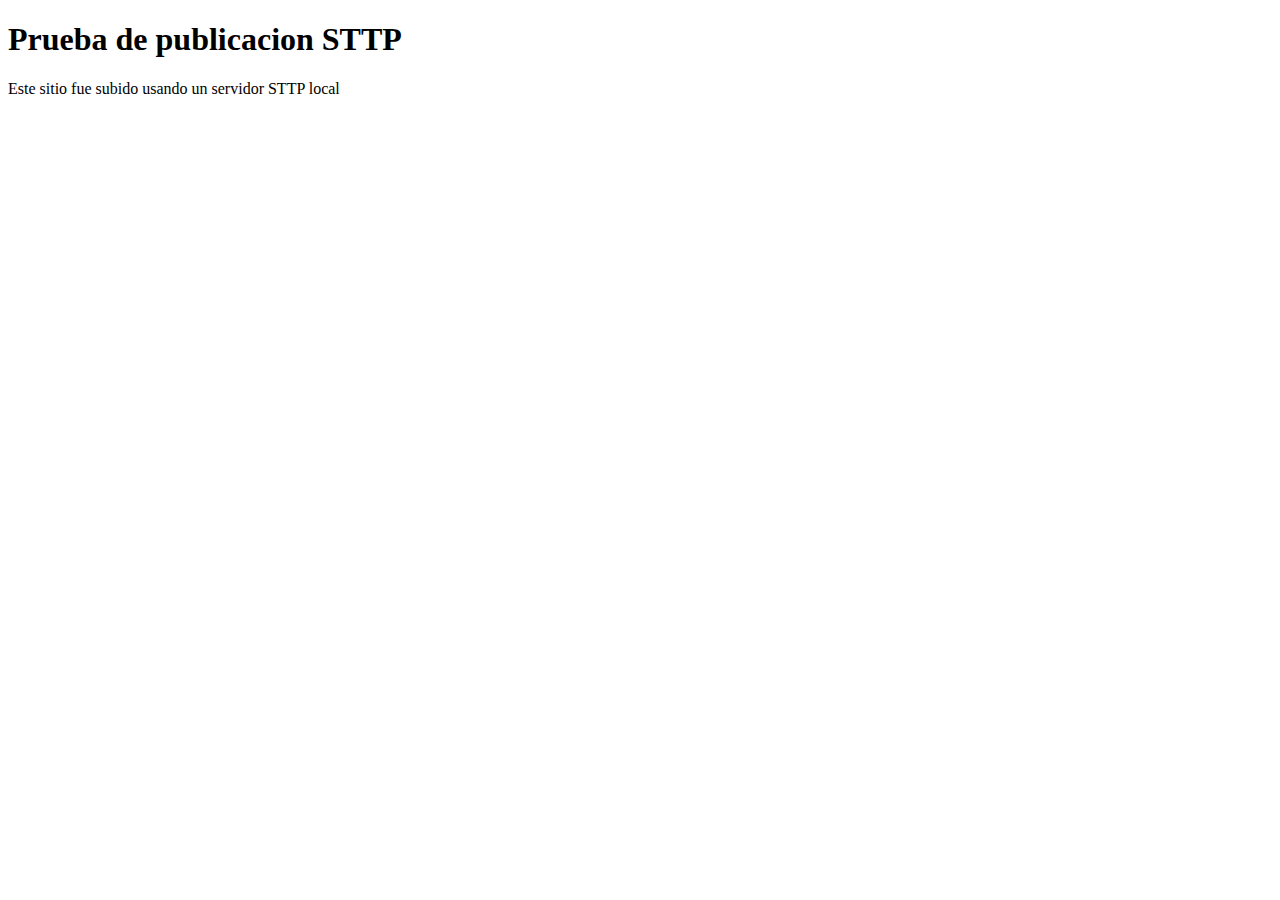
<file: mi_web/index.html>
<!DOCTYPE html>
<html lang="es">
<head>
    <meta charset="UTF-8">
    <meta name="viewport" content="width=device-width, initial-scale=1.0">
    <title>Publicacion STPP Local</title>
</head>
<body>
    <h1>Prueba de publicacion STTP</h1>
    <p>Este sitio fue subido usando un servidor STTP local</p>
</body>
</html>
</file>
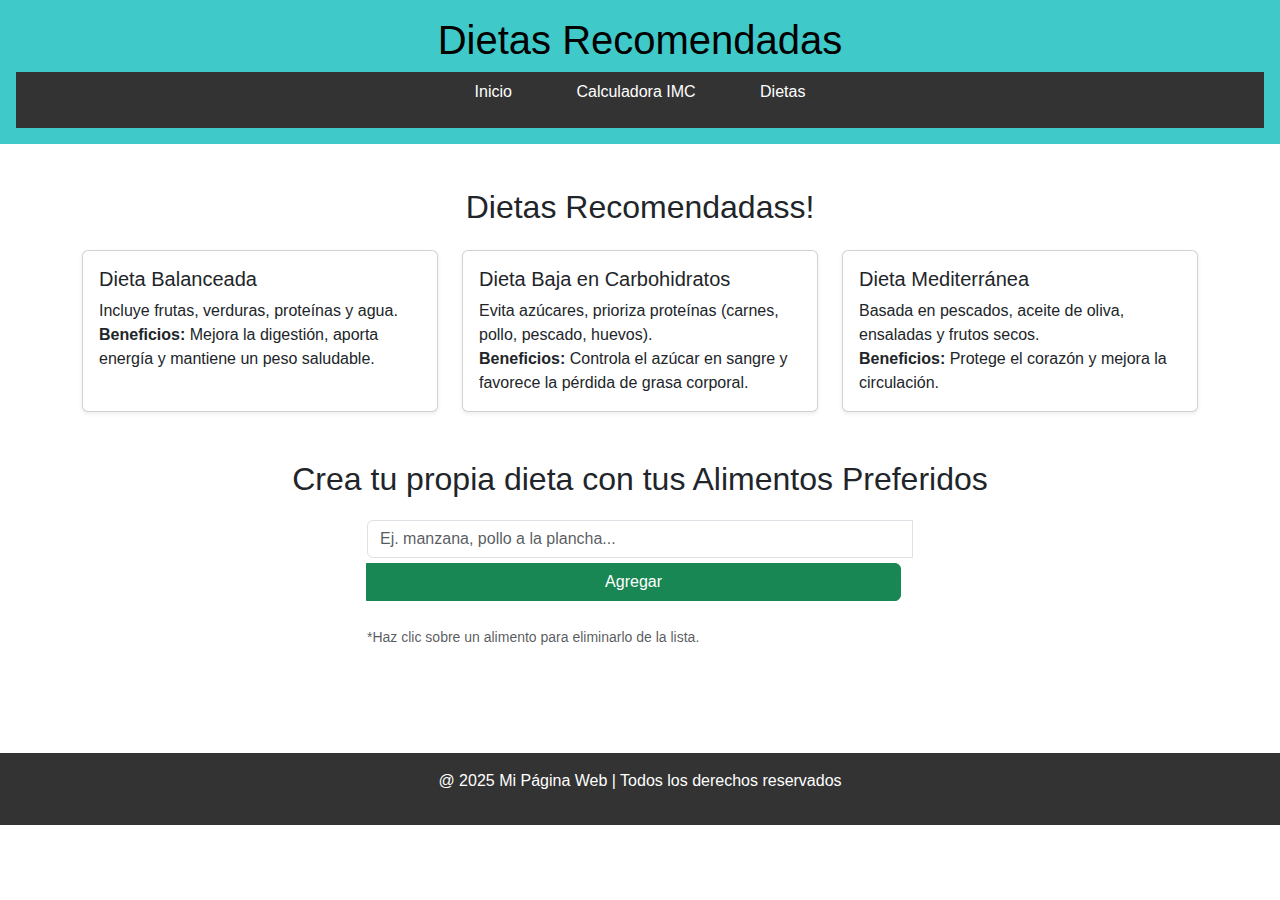
<file: dietas.html>
<!DOCTYPE html>
<html lang="es">
<head>
  <meta charset="UTF-8">
  <meta name="viewport" content="width=device-width, initial-scale=1.0">
  <meta name="description" content="Proyecto IMC - Dietas y Metas Personales">
  <meta name="author" content="Hector Said Torres Santiago">
  <link href="https://cdn.jsdelivr.net/npm/bootstrap@5.3.0/dist/css/bootstrap.min.css" rel="stylesheet">
  <link rel="icon" type="image/png" href="favicon.png">
  <title>Dietas</title>
  <link rel="stylesheet" href="estilos.css">
  <script defer src="script.js"></script>
</head>
<body>
  <header>
    <h1>Dietas Recomendadas</h1>
    <nav>
      <ul>
        <li><a href="index.html">Inicio</a></li>
        <li><a href="IMC.html">Calculadora IMC</a></li>
        <li><a href="dietas.html">Dietas</a></li>
      </ul>
    </nav>
  </header>

   <main>
      <section class="container my-4">
  <h2 class="text-center mb-4">Dietas Recomendadass!</h2>

  <div class="row g-4">
    <!-- Dieta 1 -->
    <div class="col-md-4">
      <div class="card h-100 shadow-sm">
        <div class="card-body">
          <h5 class="card-title">Dieta Balanceada</h5>
          <p class="card-text">
            Incluye frutas, verduras, proteínas y agua.
            <br><strong>Beneficios:</strong> Mejora la digestión, aporta energía y mantiene un peso saludable.
          </p>
        </div>
      </div>
    </div>

    <!-- Dieta 2 -->
    <div class="col-md-4">
      <div class="card h-100 shadow-sm">
        <div class="card-body">
          <h5 class="card-title">Dieta Baja en Carbohidratos</h5>
          <p class="card-text">
            Evita azúcares, prioriza proteínas (carnes, pollo, pescado, huevos).
            <br><strong>Beneficios:</strong> Controla el azúcar en sangre y favorece la pérdida de grasa corporal.
          </p>
        </div>
      </div>
    </div>

    <!-- Dieta 3 -->
    <div class="col-md-4">
      <div class="card h-100 shadow-sm">
        <div class="card-body">
          <h5 class="card-title">Dieta Mediterránea</h5>
          <p class="card-text">
            Basada en pescados, aceite de oliva, ensaladas y frutos secos.
            <br><strong>Beneficios:</strong> Protege el corazón y mejora la circulación.
          </p>
        </div>
      </div>
    </div>
  </div>
</section>

<section class="container my-5">
  <h2 class="text-center mb-3">Crea tu propia dieta con tus Alimentos Preferidos</h2>
  <div class="row justify-content-center">
    <div class="col-md-6">
      <div class="input-group mb-3">
        <input type="text" id="nuevoAlimento" class="form-control" placeholder="Ej. manzana, pollo a la plancha...">
        <button class="btn btn-success" onclick="agregarAlimento()">Agregar</button>
      </div>
      <ul id="listaDieta" class="list-group"></ul>
      <p class="mt-2 text-muted"><small>*Haz clic sobre un alimento para eliminarlo de la lista.</small></p>
    </div>
  </div>
</section>
    </main>
    <footer>
      <p>@ 2025 Mi Página Web | Todos los derechos reservados</p>
    </footer>
    <!-- Bootstrap JS -->
    <script src="https://cdn.jsdelivr.net/npm/bootstrap@5.3.0/dist/js/bootstrap.bundle.min.js"></script>

  </body>
</html>
</file>
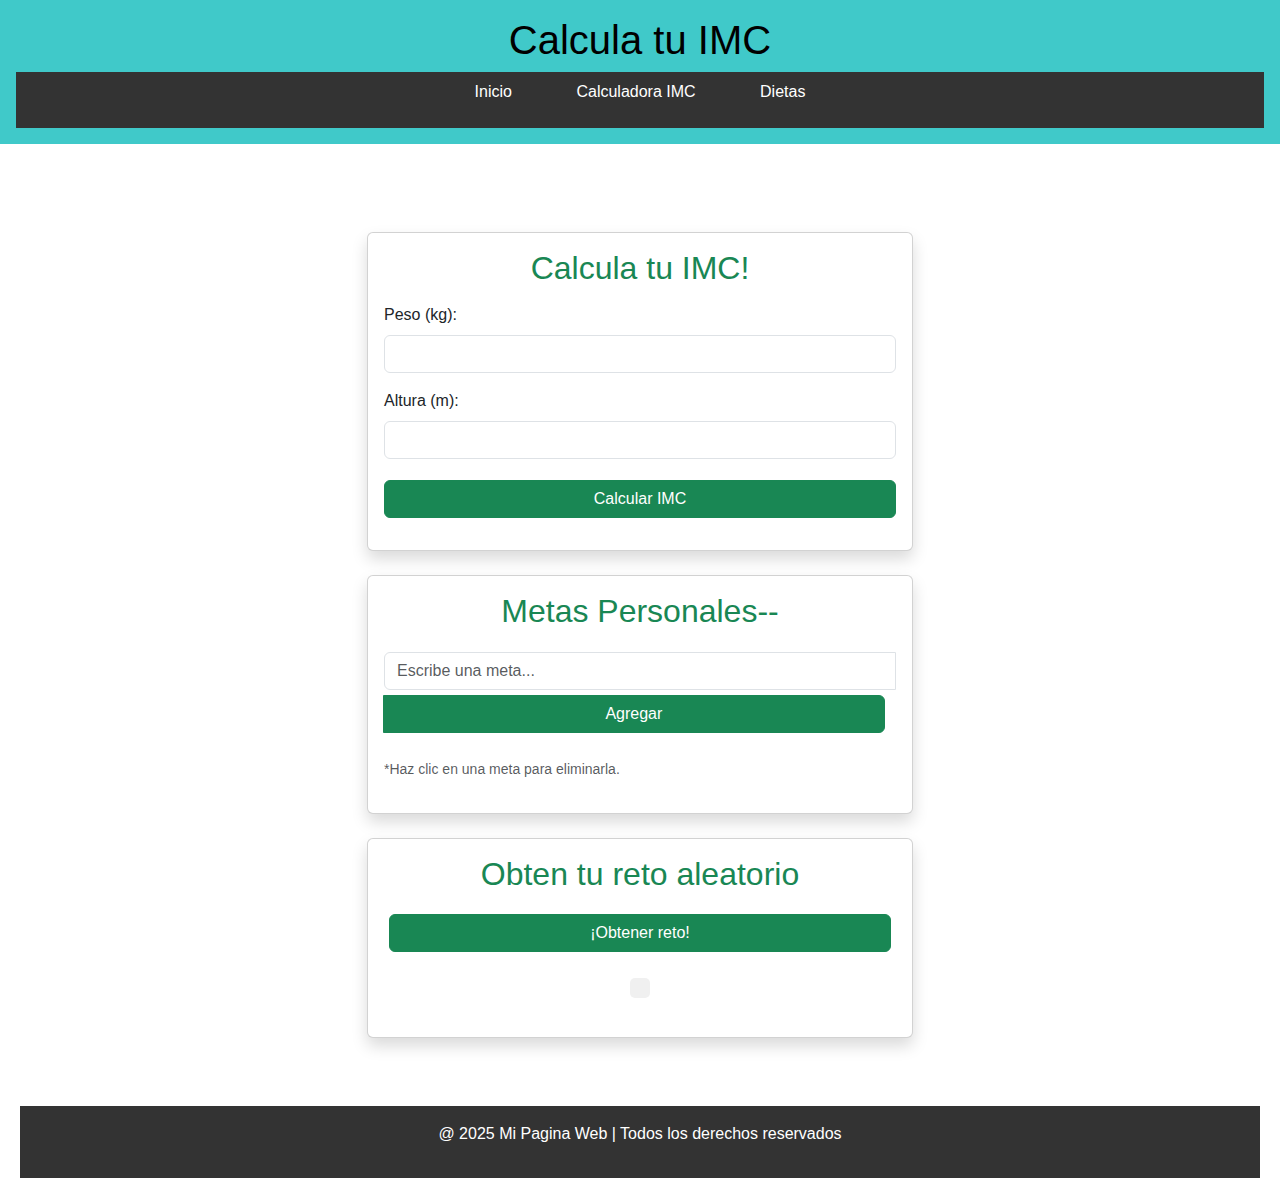
<file: IMC.html>
<!DOCTYPE html>
<html lang="es">
<head>
  <meta charset="UTF-8">
  <meta name="viewport" content="width=device-width, initial-scale=1.0">
  <meta name="description" content="Proyecto IMC - Dietas y Metas Personales">
  <meta name="author" content="Hector Said Torres Santiago">
  <link href="https://cdn.jsdelivr.net/npm/bootstrap@5.3.0/dist/css/bootstrap.min.css" rel="stylesheet">
  <link rel="icon" type="image/png" href="favicon.png">
  <title>Calculadora IMC</title>
  <link rel="stylesheet" href="estilos.css">
  <script defer src="script.js"></script>
</head>
<body>
  <header>
    <h1>Calcula tu IMC</h1>
    <nav>
      <ul>
        <li><a href="index.html">Inicio</a></li>           <!-- Link a la pagina de Calculadora Inicio -->
        <li><a href="IMC.html">Calculadora IMC</a></li>    <!-- Link a la pagina de Calculadora IMC -->
        <li><a href="dietas.html">Dietas</a></li>          <!-- Link a la pagina de Dietas -->
      </ul>
    </nav>
  </header>

  <main>
    <main class="container my-5">
  <div class="row justify-content-center">
    <div class="col-md-6">
      <div class="card shadow mb-4">
        <div class="card-body">
          <h2 class="text-center text-success mb-3">Calcula tu IMC!</h2>
          <form id="formIMC">
            <div class="mb-3">
              <label for="peso" class="form-label">Peso (kg):</label>
              <input type="number" id="peso" class="form-control" required>
            </div>
            <div class="mb-3">
              <label for="altura" class="form-label">Altura (m):</label>
              <input type="number" step="0.01" id="altura" class="form-control" required>
            </div>
            <button type="submit" class="btn btn-success w-100">Calcular IMC</button>
          </form>
          <p id="resultadoIMC" class="mt-3 text-center fs-5 fw-bold text-success"></p>
        </div>
      </div>
    </div>
  </div>

  <!-- Metas personales -->
  <div class="row justify-content-center">
    <div class="col-md-6">
      <div class="card shadow">
        <div class="card-body">
          <h2 class="text-center text-success mb-3">Metas Personales--</h2>
          <div class="input-group mb-3">
            <input type="text" id="nuevaMeta" class="form-control" placeholder="Escribe una meta...">
            <button class="btn btn-success" onclick="agregarMeta()">Agregar</button>
          </div>
          <ul id="listaMetas" class="list-group"></ul>
          <p class="mt-2 text-muted"><small>*Haz clic en una meta para eliminarla.</small></p>
        </div>
      </div>
    </div>
  </div>

  <!-- Reto aleatorio -->
  <div class="row justify-content-center mt-4">
    <div class="col-md-6 text-center">
      <div class="card shadow">
        <div class="card-body">
          <h2 class="text-success mb-3">Obten tu reto aleatorio</h2>
          <button onclick="retoEjercicio()" class="btn btn-success mb-3">¡Obtener reto!</button>
          <p id="mensajeReto" class="fs-5 fw-bold"></p>
        </div>
      </div>
    </div>
  </div>
</main>

  <footer>
    <p> @ 2025 Mi Pagina Web | Todos los derechos reservados</p>
  </footer>

  <!-- Bootstrap JS -->
  <script src="https://cdn.jsdelivr.net/npm/bootstrap@5.3.0/dist/js/bootstrap.bundle.min.js"></script>
</body>

</html>
</file>
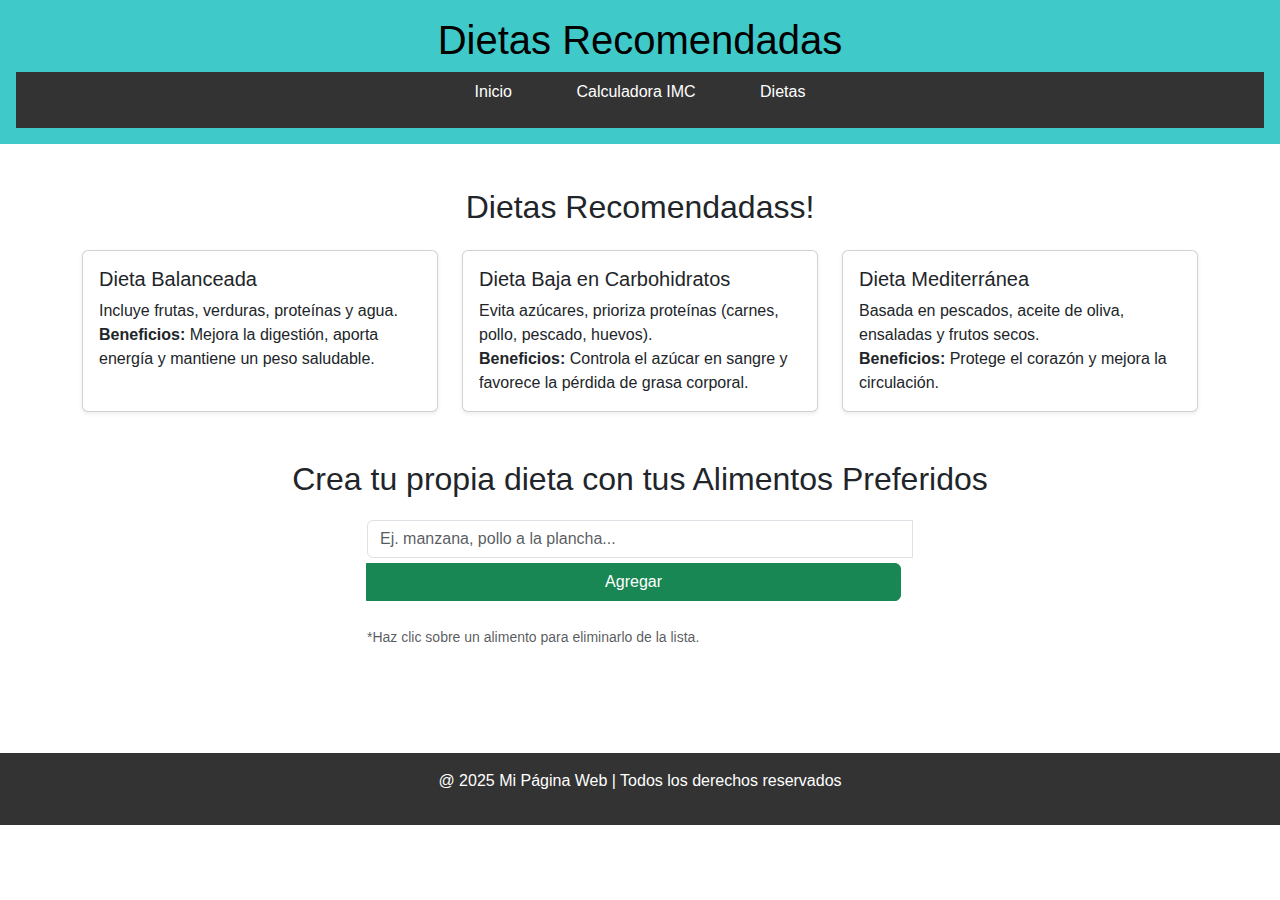
<file: mi_web/dietas.html>
<!DOCTYPE html>
<html lang="es">
<head>
  <meta charset="UTF-8">
  <meta name="viewport" content="width=device-width, initial-scale=1.0">
  <meta name="description" content="Proyecto IMC - Dietas y Metas Personales">
  <meta name="author" content="Hector Said Torres Santiago">
  <link href="https://cdn.jsdelivr.net/npm/bootstrap@5.3.0/dist/css/bootstrap.min.css" rel="stylesheet">
  <link rel="icon" type="image/png" href="assets/favicon.png">
  <title>Dietas</title>
  <link rel="stylesheet" href="assets/estilos.css">
  <script defer src="assets/script.js"></script>
</head>
<body>
  <header>
    <h1>Dietas Recomendadas</h1>
    <nav>
      <ul>
        <li><a href="inicio.html">Inicio</a></li>
        <li><a href="imc.html">Calculadora IMC</a></li>
        <li><a href="dietas.html">Dietas</a></li>
      </ul>
    </nav>
  </header>

   <main>
      <section class="container my-4">
  <h2 class="text-center mb-4">Dietas Recomendadass!</h2>

  <div class="row g-4">
    <!-- Dieta 1 -->
    <div class="col-md-4">
      <div class="card h-100 shadow-sm">
        <div class="card-body">
          <h5 class="card-title">Dieta Balanceada</h5>
          <p class="card-text">
            Incluye frutas, verduras, proteínas y agua.
            <br><strong>Beneficios:</strong> Mejora la digestión, aporta energía y mantiene un peso saludable.
          </p>
        </div>
      </div>
    </div>

    <!-- Dieta 2 -->
    <div class="col-md-4">
      <div class="card h-100 shadow-sm">
        <div class="card-body">
          <h5 class="card-title">Dieta Baja en Carbohidratos</h5>
          <p class="card-text">
            Evita azúcares, prioriza proteínas (carnes, pollo, pescado, huevos).
            <br><strong>Beneficios:</strong> Controla el azúcar en sangre y favorece la pérdida de grasa corporal.
          </p>
        </div>
      </div>
    </div>

    <!-- Dieta 3 -->
    <div class="col-md-4">
      <div class="card h-100 shadow-sm">
        <div class="card-body">
          <h5 class="card-title">Dieta Mediterránea</h5>
          <p class="card-text">
            Basada en pescados, aceite de oliva, ensaladas y frutos secos.
            <br><strong>Beneficios:</strong> Protege el corazón y mejora la circulación.
          </p>
        </div>
      </div>
    </div>
  </div>
</section>

<section class="container my-5">
  <h2 class="text-center mb-3">Crea tu propia dieta con tus Alimentos Preferidos</h2>
  <div class="row justify-content-center">
    <div class="col-md-6">
      <div class="input-group mb-3">
        <input type="text" id="nuevoAlimento" class="form-control" placeholder="Ej. manzana, pollo a la plancha...">
        <button class="btn btn-success" onclick="agregarAlimento()">Agregar</button>
      </div>
      <ul id="listaDieta" class="list-group"></ul>
      <p class="mt-2 text-muted"><small>*Haz clic sobre un alimento para eliminarlo de la lista.</small></p>
    </div>
  </div>
</section>
    </main>
    <footer>
      <p>@ 2025 Mi Página Web | Todos los derechos reservados</p>
    </footer>
    <!-- Bootstrap JS -->
    <script src="https://cdn.jsdelivr.net/npm/bootstrap@5.3.0/dist/js/bootstrap.bundle.min.js"></script>

  </body>
</html>
</file>
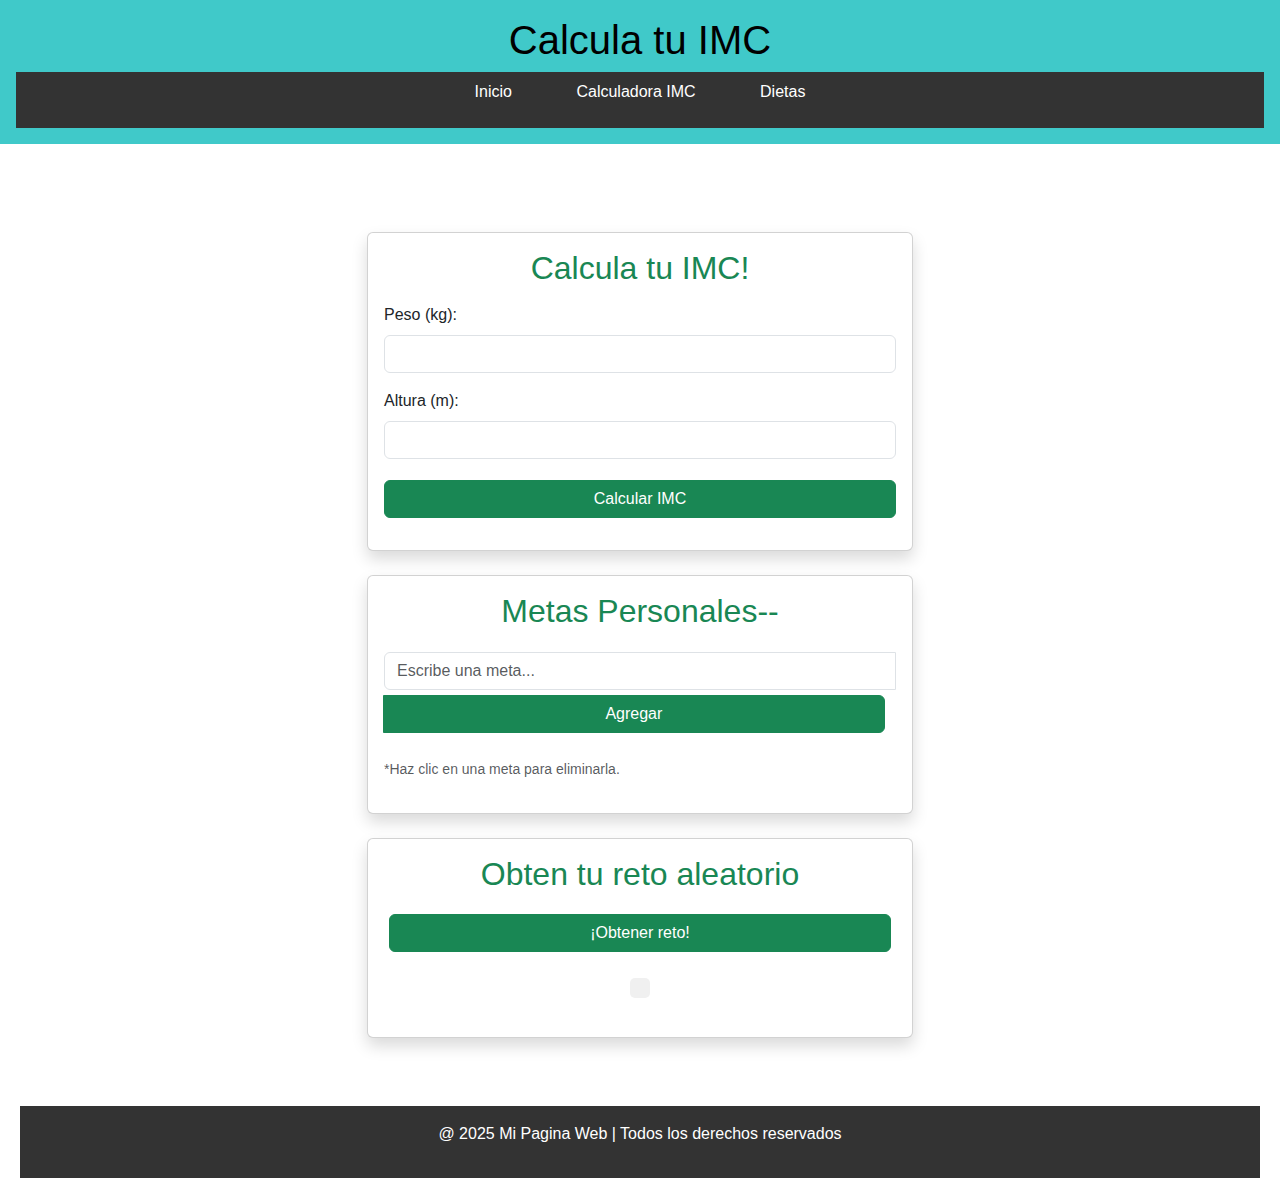
<file: mi_web/IMC.html>
<!DOCTYPE html>
<html lang="es">
<head>
  <meta charset="UTF-8">
  <meta name="viewport" content="width=device-width, initial-scale=1.0">
  <meta name="description" content="Proyecto IMC - Dietas y Metas Personales">
  <meta name="author" content="Hector Said Torres Santiago">
  <link href="https://cdn.jsdelivr.net/npm/bootstrap@5.3.0/dist/css/bootstrap.min.css" rel="stylesheet">
  <link rel="icon" type="image/png" href="assets/favicon.png">
  <title>Calculadora IMC</title>
  <link rel="stylesheet" href="assets/estilos.css">
  <script defer src="assets/script.js"></script>
</head>
<body>
  <header>
    <h1>Calcula tu IMC</h1>
    <nav>
      <ul>
        <li><a href="inicio.html">Inicio</a></li>           <!-- Link a la pagina de Calculadora Inicio -->
        <li><a href="imc.html">Calculadora IMC</a></li>    <!-- Link a la pagina de Calculadora IMC -->
        <li><a href="dietas.html">Dietas</a></li>          <!-- Link a la pagina de Dietas -->
      </ul>
    </nav>
  </header>

  <main>
    <main class="container my-5">
  <div class="row justify-content-center">
    <div class="col-md-6">
      <div class="card shadow mb-4">
        <div class="card-body">
          <h2 class="text-center text-success mb-3">Calcula tu IMC!</h2>
          <form id="formIMC">
            <div class="mb-3">
              <label for="peso" class="form-label">Peso (kg):</label>
              <input type="number" id="peso" class="form-control" required>
            </div>
            <div class="mb-3">
              <label for="altura" class="form-label">Altura (m):</label>
              <input type="number" step="0.01" id="altura" class="form-control" required>
            </div>
            <button type="submit" class="btn btn-success w-100">Calcular IMC</button>
          </form>
          <p id="resultadoIMC" class="mt-3 text-center fs-5 fw-bold text-success"></p>
        </div>
      </div>
    </div>
  </div>

  <!-- Metas personales -->
  <div class="row justify-content-center">
    <div class="col-md-6">
      <div class="card shadow">
        <div class="card-body">
          <h2 class="text-center text-success mb-3">Metas Personales--</h2>
          <div class="input-group mb-3">
            <input type="text" id="nuevaMeta" class="form-control" placeholder="Escribe una meta...">
            <button class="btn btn-success" onclick="agregarMeta()">Agregar</button>
          </div>
          <ul id="listaMetas" class="list-group"></ul>
          <p class="mt-2 text-muted"><small>*Haz clic en una meta para eliminarla.</small></p>
        </div>
      </div>
    </div>
  </div>

  <!-- Reto aleatorio -->
  <div class="row justify-content-center mt-4">
    <div class="col-md-6 text-center">
      <div class="card shadow">
        <div class="card-body">
          <h2 class="text-success mb-3">Obten tu reto aleatorio</h2>
          <button onclick="retoEjercicio()" class="btn btn-success mb-3">¡Obtener reto!</button>
          <p id="mensajeReto" class="fs-5 fw-bold"></p>
        </div>
      </div>
    </div>
  </div>
</main>

  <footer>
    <p> @ 2025 Mi Pagina Web | Todos los derechos reservados</p>
  </footer>

  <!-- Bootstrap JS -->
  <script src="https://cdn.jsdelivr.net/npm/bootstrap@5.3.0/dist/js/bootstrap.bundle.min.js"></script>
</body>

</html>
</file>
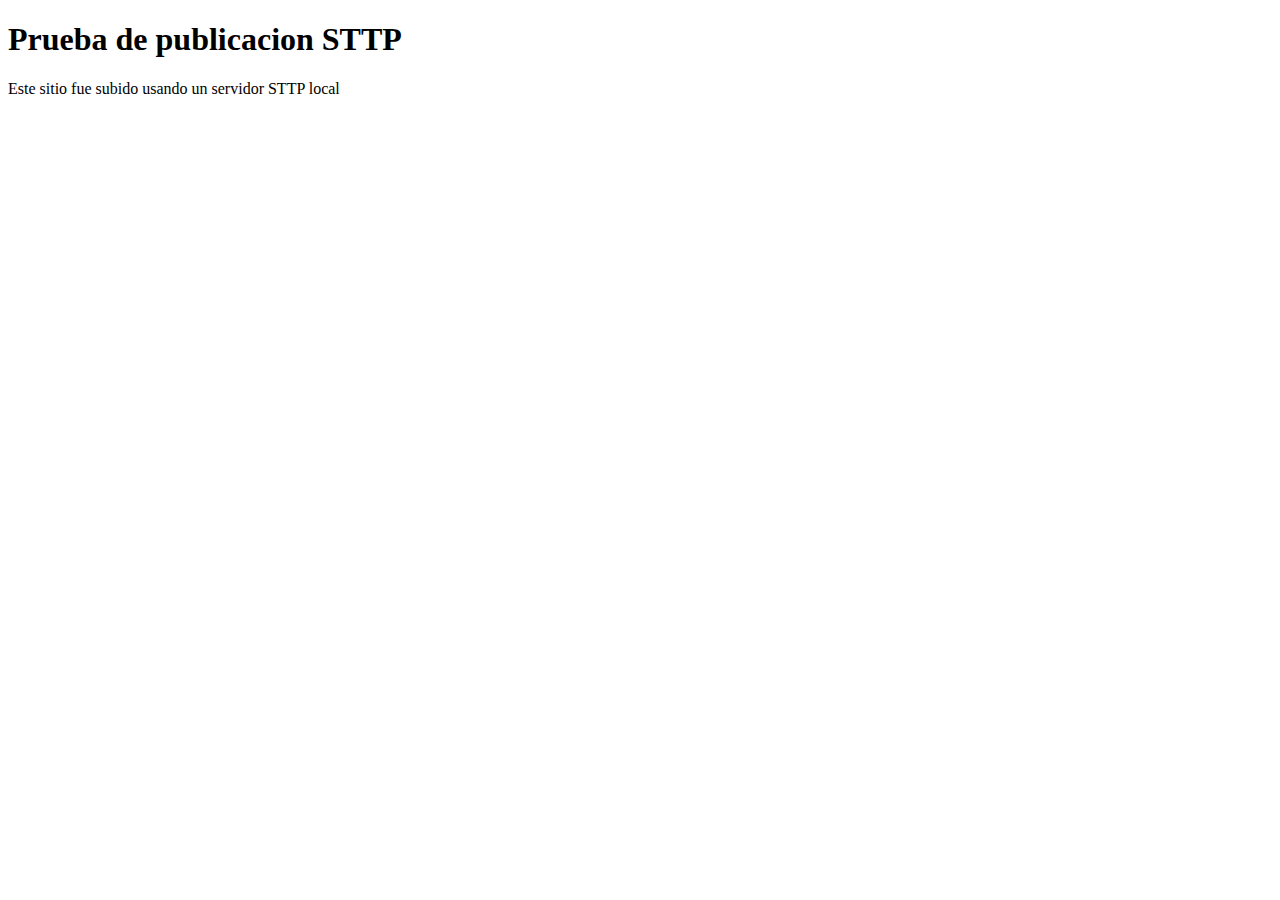
<file: mi_web/index1.html>
<!DOCTYPE html>
<html lang="es">
<head>
    <meta charset="UTF-8">
    <meta name="viewport" content="width=device-width, initial-scale=1.0">
    <title>Publicacion STPP Local</title>
</head>
<body>
    <h1>Prueba de publicacion STTP</h1>
    <p>Este sitio fue subido usando un servidor STTP local</p>
</body>

</html>
</file>
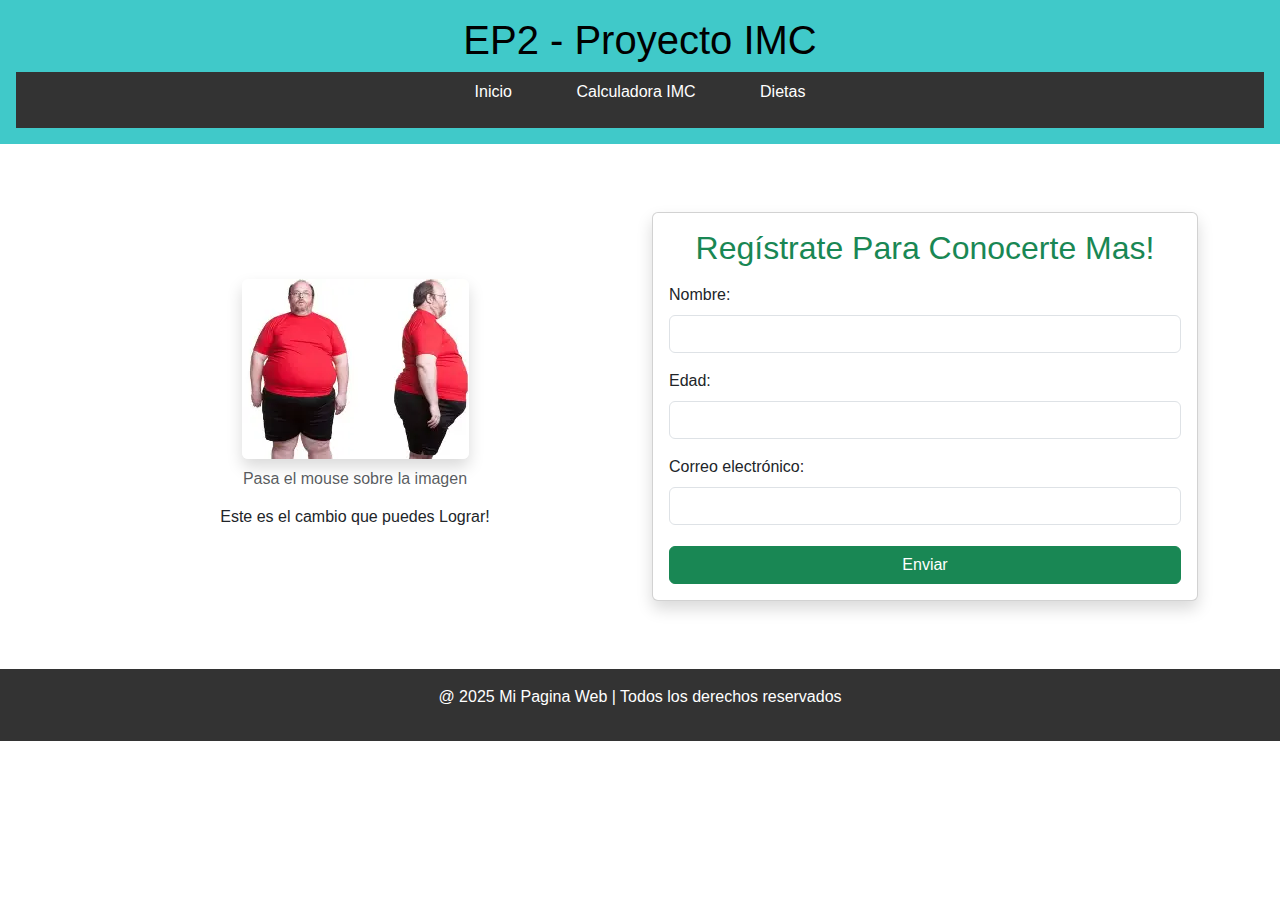
<file: mi_web/inicio.html>
<!DOCTYPE html>
<html lang="en">
<head>
    <meta charset="UTF-8">
    <meta name="description" content="Proyecto IMC - Dietas y Metas Personales">
    <meta name="author" content="Hector Said Torres Santiago">
    <link href="https://cdn.jsdelivr.net/npm/bootstrap@5.3.0/dist/css/bootstrap.min.css" rel="stylesheet">
    <link rel="icon" type="image/png" href="assets/favicon.png">
    <meta name="viewport" content="width=device-width, initial-scale=1.0">
    <title>Inicio - Proyecto IMC</title>
    <link rel="stylesheet" href="assets/estilos.css">
    <script defer src="assets/script.js"></script>
</head>
<body>
  <header>
    <h1>EP2 - Proyecto IMC </h1>
    <nav>
      <ul>
        <li><a href="inicio.html">Inicio</a></li>           <!-- Link a la pagina de Calculadora Inicio -->
        <li><a href="imc.html">Calculadora IMC</a></li>    <!-- Link a la pagina de Calculadora IMC -->
        <li><a href="dietas.html">Dietas</a></li>          <!-- Link a la pagina de Dietas -->
      </ul>
    </nav>
  </header>

  <!-- Contenedor principal -->
<main class="container my-5">
  <div class="row align-items-center">
    <!-- Columna de imagen -->
    <div class="col-md-6 text-center mb-4 mb-md-0">
      <img src="assets/personaSobrepeso.png" alt="Persona con sobrepeso" id="imagenCambio" class="img-fluid rounded shadow">
      <p class="mt-2 text-muted">Pasa el mouse sobre la imagen </p>
      <h6>Este es el cambio que puedes Lograr!</h6>
    </div>

    <!-- Columna del formulario -->
    <div class="col-md-6">
      <div class="card shadow">
        <div class="card-body">
          <h2 class="text-center text-success mb-3">Regístrate Para Conocerte Mas!</h2>
          <form id="formBienvenida">
            <div class="mb-3">
              <label for="nombre" class="form-label">Nombre:</label>
              <input type="text" id="nombre" class="form-control" required>
            </div>
            <div class="mb-3">
              <label for="edad" class="form-label">Edad:</label>
              <input type="number" id="edad" min="1" class="form-control" required>
            </div>
            <div class="mb-3">
              <label for="correo" class="form-label">Correo electrónico:</label>
              <input type="text" id="correo" class="form-control" required>
            </div>
            <button type="submit" class="btn btn-success w-100">Enviar</button>
          </form>
          <div id="mensajeBienvenida" class="mt-3 alert alert-success" style="display:none;"></div>
        </div>
      </div>
    </div>
  </div>
</main>

  </main>

  <footer>
    <p> @ 2025 Mi Pagina Web | Todos los derechos reservados</p>
  </footer>
  <!-- Bootstrap JS -->
  <script src="https://cdn.jsdelivr.net/npm/bootstrap@5.3.0/dist/js/bootstrap.bundle.min.js"></script>
</body>
</html>
</file>
<file: estilos.css>
body {
  font-family: Arial, sans-serif;
  margin: 0;
  padding: 0;
}

header {
  background-color: hsl(180, 56%, 52%);
  color: hsl(0, 0%, 0%);
  padding: 1rem;
  text-align: center;
}

nav ul {
  list-style: none;
  padding: 0;
}

nav ul li {
  display: inline-block;
  margin: 0 10px;
}

/*MEnu de navgeacion*/
nav{
    background: #333;  /*FOndo oscuro*/
    padding: 0.5rem;    
}

nav a{
    color: white;   /*Crlor d elos enlaces*/
    text-decoration: none;  /*Quita el subrayado*/
    margin: 0 20px;   /*Espaciado entre enlaces*/
}

nav a:hover{
    text-decoration: underline; /*Subrayado al pasar el mouse*/
}

main {
  padding: 20px;
}

.imagen-hover img {
  width: 400px;
  transition: 0.5s;
}

footer {
  text-align: center;
  background: #f1f1f1;
  padding: 1rem;
  margin-top: 2rem;
}

@media (max-width: 600px) {
  nav ul li {
    display: block;
    margin: 10px 0;
  }
}

/*Pie de Pagina*/
footer{
  background: #333;
  color: white;
  text-align: center;
  padding: 1rem;
  margin-top: 20px;
}

#mensajeReto {
  font-weight: bold;
  margin-top: 10px;
  background-color: #f0f0f0;
  padding: 10px;
  border-radius: 5px;
  display: inline-block;
}

label{
  display: block; /*Hace que la etiqueta ocupe toda la linea*/
  margin-top: 10px;
}

input, textarea, select, button{
  width: 98%; /*Ocupan todo el ancho*/
  padding: 8px;
  margin-top: 5px;
  border: 1px solid #ccc;
  border-radius: 5px;
}

.formulario-bienvenida {
  max-width: 400px;
  margin: 2rem auto;
  background-color: #f8f9fa;
  padding: 20px;
  border-radius: 10px;
  box-shadow: 0px 3px 8px rgba(0,0,0,0.1);
}

.formulario-bienvenida h2 {
  text-align: center;
  margin-bottom: 1rem;
  color: #3bcea9;
}

.formulario-bienvenida form {
  display: flex;
  flex-direction: column;
}

.formulario-bienvenida label {
  margin-top: 10px;
  font-weight: bold;
}

.formulario-bienvenida input {
  padding: 8px;
  margin-top: 5px;
  border: 1px solid #ccc;
  border-radius: 5px;
}

.formulario-bienvenida button {
  margin-top: 15px;
  background-color: #57e6bb;
  color: white;
  padding: 10px;
  border: none;
  border-radius: 5px;
  font-size: 1rem;
  cursor: pointer;
  transition: background 0.3s;
}

.formulario-bienvenida button:hover {
  background-color: #63ebbd;
}

#mensajeBienvenida {
  margin-top: 20px;
  text-align: center;
  background: #e8f5e9;
  padding: 15px;
  border-radius: 10px;
  font-size: 1rem;
  display: none;
}

.crear-dieta {
  margin-top: 2rem;
  padding: 20px;
  background-color: #f8f9fa;
  border-radius: 10px;
  box-shadow: 0 2px 8px rgba(0,0,0,0.1);
  max-width: 500px;
}

.crear-dieta h2 {
  color: #4bd1ca;
}

.crear-dieta input {
  padding: 8px;
  width: 70%;
  border: 1px solid #ccc;
  border-radius: 5px;
  margin-right: 5px;
}

.crear-dieta button {
  padding: 8px 15px;
  background-color: #2ae0b9;
  color: white;
  border: none;
  border-radius: 5px;
  cursor: pointer;
}

.crear-dieta button:hover {
  background-color: #71ddb0;
}

#listaDieta {
  margin-top: 15px;
  padding-left: 20px;
}

#listaDieta li {
  background: #e8f5e9;
  padding: 8px;
  margin-bottom: 5px;
  border-radius: 5px;
  cursor: pointer;
  transition: background 0.2s;
}

#listaDieta li:hover {
  background: #c8e6c9;
}
</file>
<file: mi_web/assets/estilos.css>
body {
  font-family: Arial, sans-serif;
  margin: 0;
  padding: 0;
}

header {
  background-color: hsl(180, 56%, 52%);
  color: hsl(0, 0%, 0%);
  padding: 1rem;
  text-align: center;
}

nav ul {
  list-style: none;
  padding: 0;
}

nav ul li {
  display: inline-block;
  margin: 0 10px;
}

/*MEnu de navgeacion*/
nav{
    background: #333;  /*FOndo oscuro*/
    padding: 0.5rem;    
}

nav a{
    color: white;   /*Crlor d elos enlaces*/
    text-decoration: none;  /*Quita el subrayado*/
    margin: 0 20px;   /*Espaciado entre enlaces*/
}

nav a:hover{
    text-decoration: underline; /*Subrayado al pasar el mouse*/
}

main {
  padding: 20px;
}

.imagen-hover img {
  width: 400px;
  transition: 0.5s;
}

footer {
  text-align: center;
  background: #f1f1f1;
  padding: 1rem;
  margin-top: 2rem;
}

@media (max-width: 600px) {
  nav ul li {
    display: block;
    margin: 10px 0;
  }
}

/*Pie de Pagina*/
footer{
  background: #333;
  color: white;
  text-align: center;
  padding: 1rem;
  margin-top: 20px;
}

#mensajeReto {
  font-weight: bold;
  margin-top: 10px;
  background-color: #f0f0f0;
  padding: 10px;
  border-radius: 5px;
  display: inline-block;
}

label{
  display: block; /*Hace que la etiqueta ocupe toda la linea*/
  margin-top: 10px;
}

input, textarea, select, button{
  width: 98%; /*Ocupan todo el ancho*/
  padding: 8px;
  margin-top: 5px;
  border: 1px solid #ccc;
  border-radius: 5px;
}

.formulario-bienvenida {
  max-width: 400px;
  margin: 2rem auto;
  background-color: #f8f9fa;
  padding: 20px;
  border-radius: 10px;
  box-shadow: 0px 3px 8px rgba(0,0,0,0.1);
}

.formulario-bienvenida h2 {
  text-align: center;
  margin-bottom: 1rem;
  color: #3bcea9;
}

.formulario-bienvenida form {
  display: flex;
  flex-direction: column;
}

.formulario-bienvenida label {
  margin-top: 10px;
  font-weight: bold;
}

.formulario-bienvenida input {
  padding: 8px;
  margin-top: 5px;
  border: 1px solid #ccc;
  border-radius: 5px;
}

.formulario-bienvenida button {
  margin-top: 15px;
  background-color: #57e6bb;
  color: white;
  padding: 10px;
  border: none;
  border-radius: 5px;
  font-size: 1rem;
  cursor: pointer;
  transition: background 0.3s;
}

.formulario-bienvenida button:hover {
  background-color: #63ebbd;
}

#mensajeBienvenida {
  margin-top: 20px;
  text-align: center;
  background: #e8f5e9;
  padding: 15px;
  border-radius: 10px;
  font-size: 1rem;
  display: none;
}

.crear-dieta {
  margin-top: 2rem;
  padding: 20px;
  background-color: #f8f9fa;
  border-radius: 10px;
  box-shadow: 0 2px 8px rgba(0,0,0,0.1);
  max-width: 500px;
}

.crear-dieta h2 {
  color: #4bd1ca;
}

.crear-dieta input {
  padding: 8px;
  width: 70%;
  border: 1px solid #ccc;
  border-radius: 5px;
  margin-right: 5px;
}

.crear-dieta button {
  padding: 8px 15px;
  background-color: #2ae0b9;
  color: white;
  border: none;
  border-radius: 5px;
  cursor: pointer;
}

.crear-dieta button:hover {
  background-color: #71ddb0;
}

#listaDieta {
  margin-top: 15px;
  padding-left: 20px;
}

#listaDieta li {
  background: #e8f5e9;
  padding: 8px;
  margin-bottom: 5px;
  border-radius: 5px;
  cursor: pointer;
  transition: background 0.2s;
}

#listaDieta li:hover {
  background: #c8e6c9;
}
</file>
